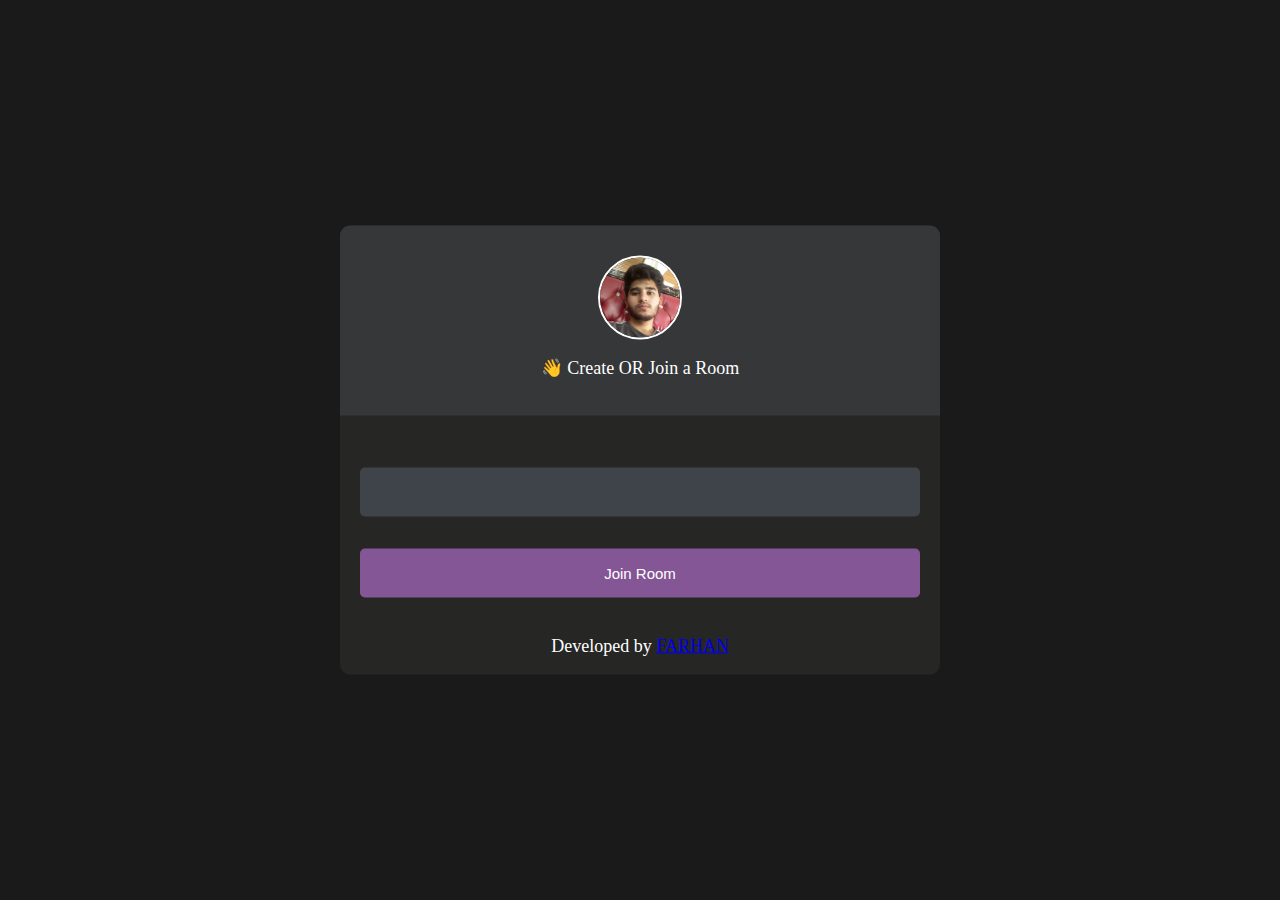
<file: index.html>
<!DOCTYPE html>
<html>
<head>
    <meta charset='utf-8'>
    <meta http-equiv='X-UA-Compatible' content='IE=edge'>
    <title>ChatFlow</title>
    <meta name='viewport' content='width=device-width, initial-scale=1'>
    <link rel='stylesheet' type='text/css' media='screen' href='main.css'>
</head>
<body>

    <div id="videos">
        <video class="video-player" id="user-1" autoplay playsinline></video>
        <video class="video-player" id="user-2" autoplay playsinline></video>
    </div>

    <div id="controls">

        <div class="control-container" id="camera-btn">
            <img src="icons/camera.png" />
        </div>

        <div class="control-container" id="mic-btn">
            <img src="icons/mic.png" />
        </div>

        <a href="lobby.html">
            <div class="control-container" id="leave-btn">
                <img src="icons/phone.png" />
            </div>
        </a>

    </div>
    
</body>
<script src='agora-rtm-sdk-1.4.4.js'></script>
<script src='main.js'></script>
</html>
</file>
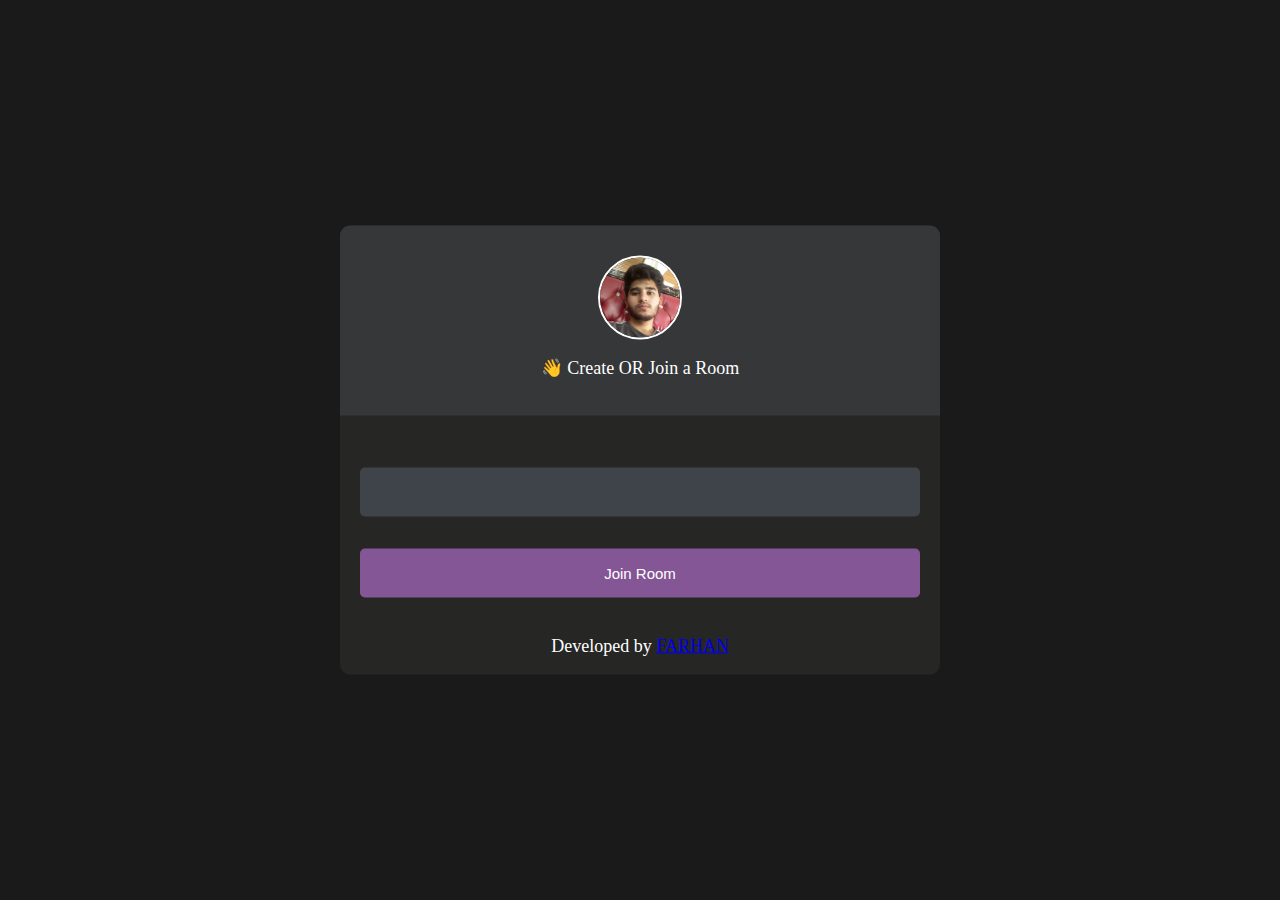
<file: lobby.html>
<!DOCTYPE html>
<html>
<head>
    <meta charset='utf-8'>
    <meta http-equiv='X-UA-Compatible' content='IE=edge'>
    <title>ChatFlow</title>
    <meta name='viewport' content='width=device-width, initial-scale=1'>
    <link rel='stylesheet' type='text/css' media='screen' href='lobby.css'>
</head>
<body>
    
    <main id="lobby-container">
        <div id="form-container">
            <div id="form__container__header">
                <img class="prfile_pic" src="images/profile.png" alt="" srcset="">
                <p>👋 Create OR Join a Room</p>
            </div>

            <div id="form__content__wrapper">
                <form id="join-form">
                    <input type="text" name="invite_link" required/>
                    <input type="submit" value="Join Room" />
                </form>
            </div>
            <p>Developed by <a href="https://www.linkedin.com/in/farhan-ajmal-526369204/">FARHAN</a></p>
            
        </div>
    </main>



</body>

<script>
    let form = document.getElementById('join-form')

    form.addEventListener('submit', (e) => {
        e.preventDefault()
        let inviteCode = e.target.invite_link.value
        window.location = `index.html?room=${inviteCode}` 
    })
</script>

</html>
</file>
<file: main.css>
*{
    margin: 0;
    padding: 0;
    box-sizing: border-box;
}

#videos{
    display: grid;
    grid-template-columns: 1fr;
    height: 100vh;
    overflow:hidden;
}

.video-player{
    background-color: black;
    width: 100%;
    height: 100%;
    object-fit: cover;
}

#user-2{
    display: none;
}

.smallFrame{
    position: fixed;
    top: 20px;
    left: 20px;
    height: 170px;
    width: 300px;
    border-radius: 5px;
    border:2px solid #b366f9;
    -webkit-box-shadow: 3px 3px 15px -1px rgba(0,0,0,0.77);
    box-shadow: 3px 3px 15px -1px rgba(0,0,0,0.77);
    z-index: 999;
}


#controls{
    position: fixed;
    bottom: 20px;
    left: 50%;
    transform:translateX(-50%);
    display: flex;
    gap: 1em;
}


.control-container{
  background-color: rgb(179, 102, 249, .9);
  padding: 20px;
  border-radius: 50%;
  display: flex;
  justify-content: center;
  align-items: center;
  cursor: pointer;
}

.control-container img{
    height: 30px;
    width: 30px;
}

#leave-btn{
    background-color: rgb(255,80,80, 1);
}

@media screen and (max-width:600px) {
        .smallFrame{
            height: 80px;
            width: 120px;
        }

        .control-container img{
            height: 20px;
            width: 20px;
        }
}
</file>
<file: lobby.css>
body{
    background-color: #1a1a1a;
    color: #fff;
}

.prfile_pic{
  /* height: 80px; */
  width: 80px;
  height: 80px;
  border-radius: 50%;
  border: 2px solid #fff;
  margin-bottom: 10px;
}

#form-container{
    width: 90%;
    max-width: 600px;
    border-radius: 10px;
    background-color: #262625;
    position: fixed;
    top: 50%;
    left: 50%;
    transform: translate(-50%, -50%);
}


#form__container__header {
    border-radius: 10px 10px 0 0;
    padding: 30px;
    text-align: center;
    background-color: #363739;
    margin: 0;
    font-size: 18px;
    font-size: 300;
    line-height: 0;
  }

  #form__content__wrapper{
    padding: 20px;
}

input {
    box-sizing: border-box;
    color: #fff;
    width: 100%;
    margin: 0;
    border: none;
    border-radius: 5px;
    padding: 16px 20px;
    font-size: 15px;
    background-color: #3f434a;
    margin-top: 32px;
  }
 
 
  input[type='submit'] {
    background-color: #845695;
 
  }

  #form-container p{
    text-align: center;
    font-size: 18px;
  }

  #form-container p a:hover{
    color: orange;
    transition: all .3s ease;
  }
</file>
